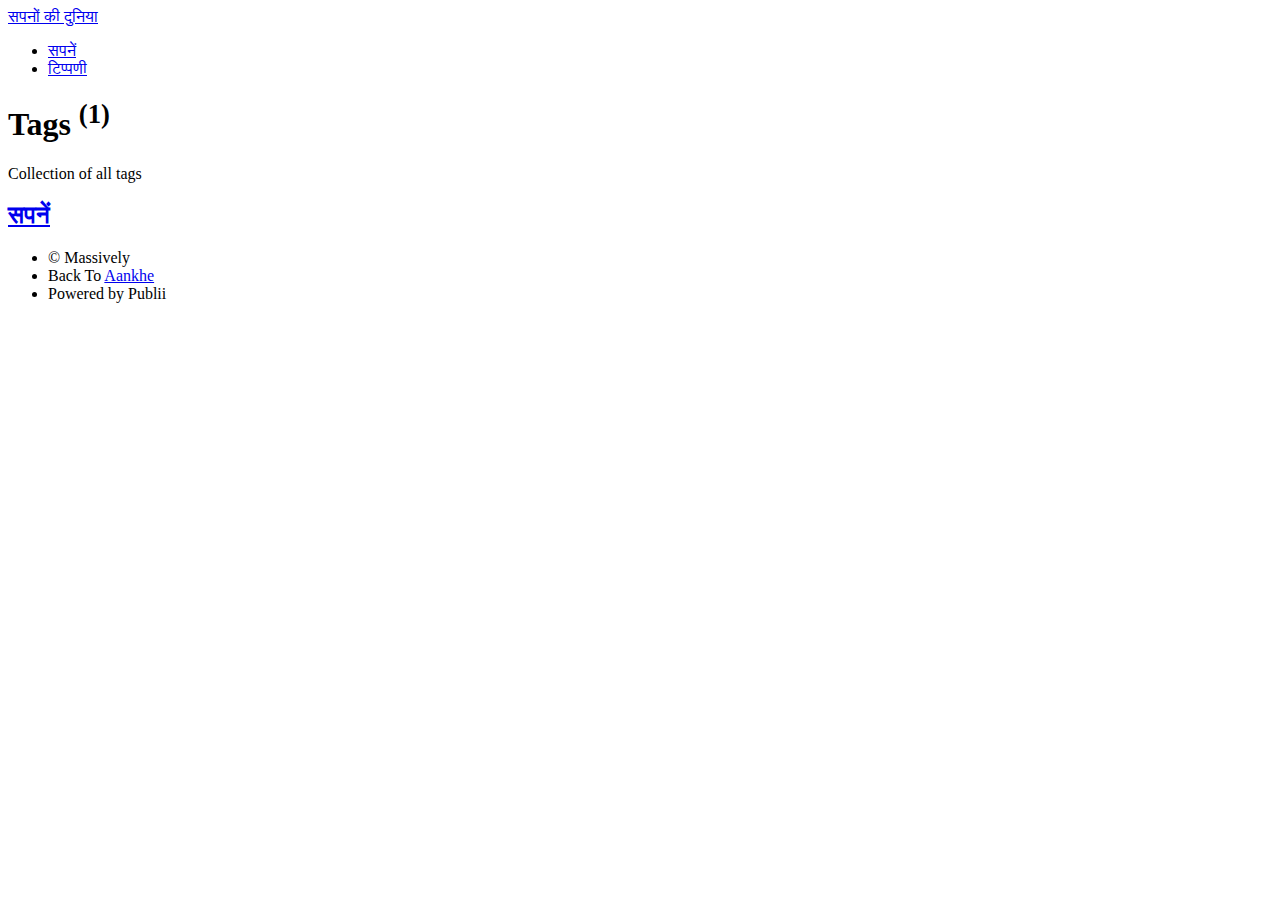
<file: tags/index.html>
<!DOCTYPE html><html lang="en-gb"><head><meta charset="utf-8"><meta http-equiv="X-UA-Compatible" content="IE=edge"><meta name="viewport" content="width=device-width,initial-scale=1,user-scalable=no"><title>All tags - सपनों की दुनिया</title><meta name="robots" content="noindex, follow"><meta name="generator" content="Publii Open-Source CMS for Static Site"><link rel="alternate" type="application/atom+xml" href="https://skd.aankhepoetry.in/feed.xml" title="सपनों की दुनिया  - RSS"><link rel="alternate" type="application/json" href="https://skd.aankhepoetry.in/feed.json" title="सपनों की दुनिया  - JSON"><meta property="og:title" content="सपनों की दुनिया "><meta property="og:site_name" content="सपनों की दुनिया "><meta property="og:description" content=""><meta property="og:url" content="https://skd.aankhepoetry.in/tags/"><meta property="og:type" content="website"><link rel="preload" href="https://skd.aankhepoetry.in/assets/dynamic/fonts/adventpro/adventpro.woff2" as="font" type="font/woff2" crossorigin><link rel="preload" href="https://skd.aankhepoetry.in/assets/dynamic/fonts/adventpro/adventpro-italic.woff2" as="font" type="font/woff2" crossorigin><link rel="stylesheet" href="https://skd.aankhepoetry.in/assets/css/fontawesome-all.min.css?v=85514f933f9e0b82460af63f1a403fa5"><link rel="stylesheet" href="https://skd.aankhepoetry.in/assets/css/style.css?v=07a684391cd77802a11143a490c6eb2f"><noscript><link rel="stylesheet" href="https://skd.aankhepoetry.in/assets/css/noscript.css?v=efa867a99f5064d6729e4dc2008ad50b"></noscript><script type="application/ld+json">{"@context":"http://schema.org","@type":"Organization","name":"सपनों की दुनिया ","url":"https://skd.aankhepoetry.in/"}</script><style>#wrapper > .bg {
               background-image: url(https://skd.aankhepoetry.in/assets/images/overlay.png), linear-gradient(0deg, rgba(0, 0, 0, 0.1), rgba(0, 0, 0, 0.1)), url(https://skd.aankhepoetry.in/media/website/Gemini_Generated_Image_siglbysiglbysigl.jpg);
           }</style><noscript><style>img[loading] {
                    opacity: 1;
                }</style></noscript></head><body class="is-preload tags-template"><div id="wrapper"><header id="header"><a class="logo" href="https://skd.aankhepoetry.in/">सपनों की दुनिया</a></header><nav id="nav"><ul class="links"><li><a href="https://skd.aankhepoetry.in/tags/spnen/" target="_self">सपनें</a></li><li><a href="https://skd.aankhepoetry.in/tippanni.html" target="_self">टिप्पणी</a></li></ul></nav><main id="main"><header class="page-header"><h1>Tags <sup>(1)</sup></h1><p>Collection of all tags</p></header><section class="posts"><article><h2><a href="https://skd.aankhepoetry.in/tags/spnen/">सपनें</a></h2></article></section></main><footer id="copyright"><ul><li>© Massively</li><li>Back To <a href="http://www.aankhepoetry.in">Aankhe</a></li><li>Powered by Publii</li></ul></footer></div><script src="https://skd.aankhepoetry.in/assets/js/jquery.min.js?v=c9771cc3e90e18f5336eedbd0fffb2cf"></script><script src="https://skd.aankhepoetry.in/assets/js/jquery.scrollex.min.js?v=f89065e3d988006af9791b44561d7c90"></script><script src="https://skd.aankhepoetry.in/assets/js/jquery.scrolly.min.js?v=1ed5a78bde1476875a40f6b9ff44fc14"></script><script src="https://skd.aankhepoetry.in/assets/js/browser.min.js?v=c07298dd19048a8a69ad97e754dfe8d0"></script><script src="https://skd.aankhepoetry.in/assets/js/breakpoints.min.js?v=81a479eb099e3b187613943b085923b8"></script><script src="https://skd.aankhepoetry.in/assets/js/util.min.js?v=4201a626f8c9b614a663b3a1d7d82615"></script><script src="https://skd.aankhepoetry.in/assets/js/main.min.js?v=56233c354bd814758be8bff42f7e13a5"></script><script>/*<![CDATA[*/var images=document.querySelectorAll("img[loading]");for(var i=0;i<images.length;i++){if(images[i].complete){images[i].classList.add("is-loaded")}else{images[i].addEventListener("load",function(){this.classList.add("is-loaded")},false)}};/*]]>*/</script></body></html>
</file>
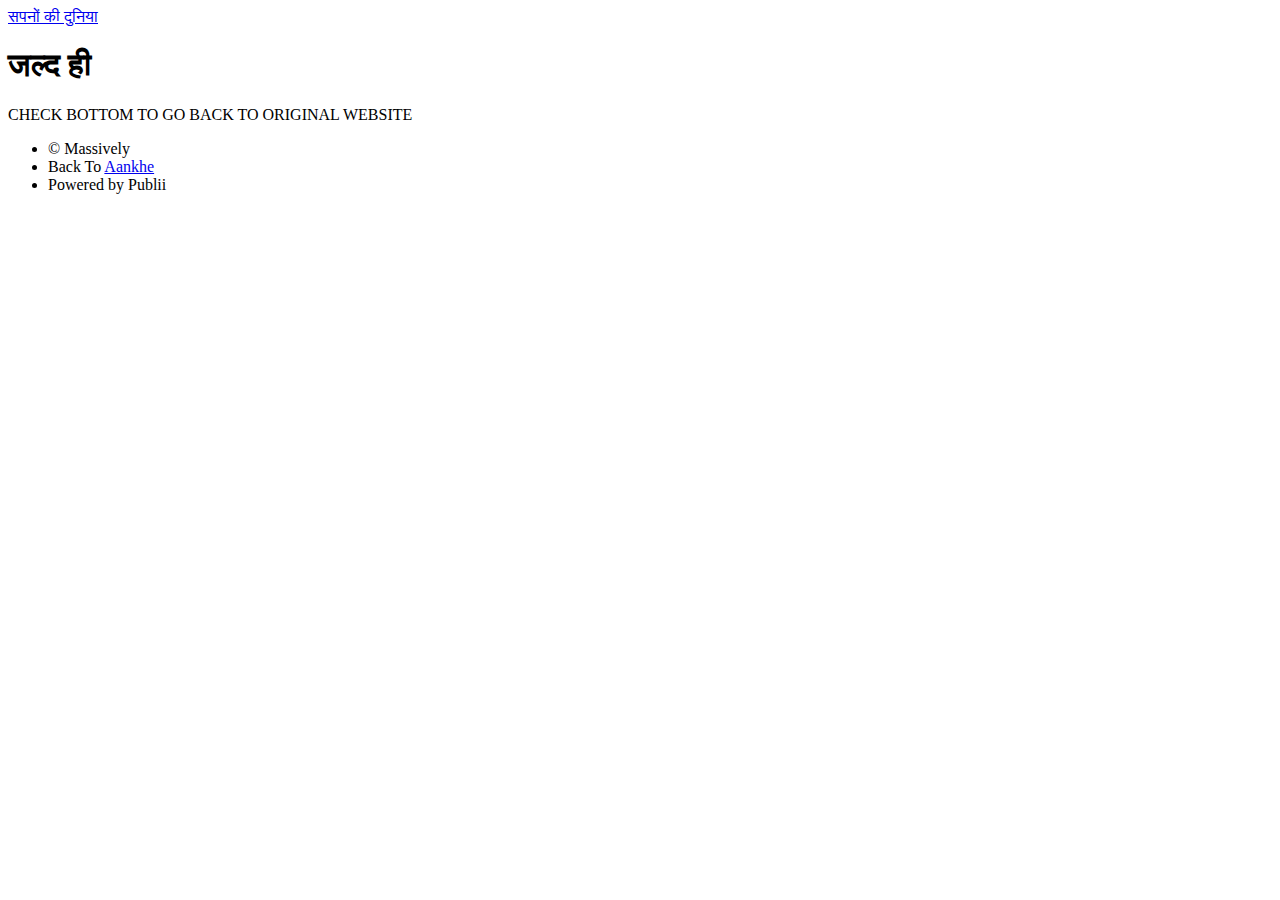
<file: jld-hii-2.html>
<!DOCTYPE html><html lang="en-gb"><head><meta charset="utf-8"><meta http-equiv="X-UA-Compatible" content="IE=edge"><meta name="viewport" content="width=device-width,initial-scale=1,user-scalable=no"><title>जल्द ही - सपनों की दुनिया</title><meta name="description" content="CHECK BOTTOM TO GO BACK TO ORIGINAL WEBSITE"><meta name="generator" content="Publii Open-Source CMS for Static Site"><link rel="canonical" href="https://skd.aankhepoetry.in/jld-hii-2.html"><link rel="alternate" type="application/atom+xml" href="https://skd.aankhepoetry.in/feed.xml" title="सपनों की दुनिया  - RSS"><link rel="alternate" type="application/json" href="https://skd.aankhepoetry.in/feed.json" title="सपनों की दुनिया  - JSON"><meta property="og:title" content="जल्द ही"><meta property="og:site_name" content="सपनों की दुनिया "><meta property="og:description" content="CHECK BOTTOM TO GO BACK TO ORIGINAL WEBSITE"><meta property="og:url" content="https://skd.aankhepoetry.in/jld-hii-2.html"><meta property="og:type" content="article"><link rel="preload" href="https://skd.aankhepoetry.in/assets/dynamic/fonts/adventpro/adventpro.woff2" as="font" type="font/woff2" crossorigin><link rel="preload" href="https://skd.aankhepoetry.in/assets/dynamic/fonts/adventpro/adventpro-italic.woff2" as="font" type="font/woff2" crossorigin><link rel="stylesheet" href="https://skd.aankhepoetry.in/assets/css/fontawesome-all.min.css?v=85514f933f9e0b82460af63f1a403fa5"><link rel="stylesheet" href="https://skd.aankhepoetry.in/assets/css/style.css?v=07a684391cd77802a11143a490c6eb2f"><noscript><link rel="stylesheet" href="https://skd.aankhepoetry.in/assets/css/noscript.css?v=efa867a99f5064d6729e4dc2008ad50b"></noscript><script type="application/ld+json">{"@context":"http://schema.org","@type":"Article","mainEntityOfPage":{"@type":"WebPage","@id":"https://skd.aankhepoetry.in/jld-hii-2.html"},"headline":"जल्द ही","datePublished":"2025-12-24T19:41+05:30","dateModified":"2025-12-24T19:41+05:30","description":"CHECK BOTTOM TO GO BACK TO ORIGINAL WEBSITE","author":{"@type":"Person","name":"Aankhe","url":"https://skd.aankhepoetry.in/authors/aankhe/"},"publisher":{"@type":"Organization","name":"Aankhe"}}</script><style>#wrapper > .bg {
               background-image: url(https://skd.aankhepoetry.in/assets/images/overlay.png), linear-gradient(0deg, rgba(0, 0, 0, 0.1), rgba(0, 0, 0, 0.1)), url(https://skd.aankhepoetry.in/media/website/Gemini_Generated_Image_siglbysiglbysigl.jpg);
           }</style><noscript><style>img[loading] {
                    opacity: 1;
                }</style></noscript></head><body class="is-preload page-template"><div id="wrapper"><header id="header"><a class="logo" href="https://skd.aankhepoetry.in/">सपनों की दुनिया</a></header><main id="main"><article class="post"><header class="major"><h1>जल्द ही</h1><p class="post__inner"></p></header><div class="post__inner post__entry"><p class="align-center">CHECK BOTTOM TO GO BACK TO ORIGINAL WEBSITE</p></div></article></main><footer id="copyright"><ul><li>© Massively</li><li>Back To <a href="http://www.aankhepoetry.in">Aankhe</a></li><li>Powered by Publii</li></ul></footer></div><script src="https://skd.aankhepoetry.in/assets/js/jquery.min.js?v=c9771cc3e90e18f5336eedbd0fffb2cf"></script><script src="https://skd.aankhepoetry.in/assets/js/jquery.scrollex.min.js?v=f89065e3d988006af9791b44561d7c90"></script><script src="https://skd.aankhepoetry.in/assets/js/jquery.scrolly.min.js?v=1ed5a78bde1476875a40f6b9ff44fc14"></script><script src="https://skd.aankhepoetry.in/assets/js/browser.min.js?v=c07298dd19048a8a69ad97e754dfe8d0"></script><script src="https://skd.aankhepoetry.in/assets/js/breakpoints.min.js?v=81a479eb099e3b187613943b085923b8"></script><script src="https://skd.aankhepoetry.in/assets/js/util.min.js?v=4201a626f8c9b614a663b3a1d7d82615"></script><script src="https://skd.aankhepoetry.in/assets/js/main.min.js?v=56233c354bd814758be8bff42f7e13a5"></script><script>/*<![CDATA[*/var images=document.querySelectorAll("img[loading]");for(var i=0;i<images.length;i++){if(images[i].complete){images[i].classList.add("is-loaded")}else{images[i].addEventListener("load",function(){this.classList.add("is-loaded")},false)}};/*]]>*/</script></body></html>
</file>
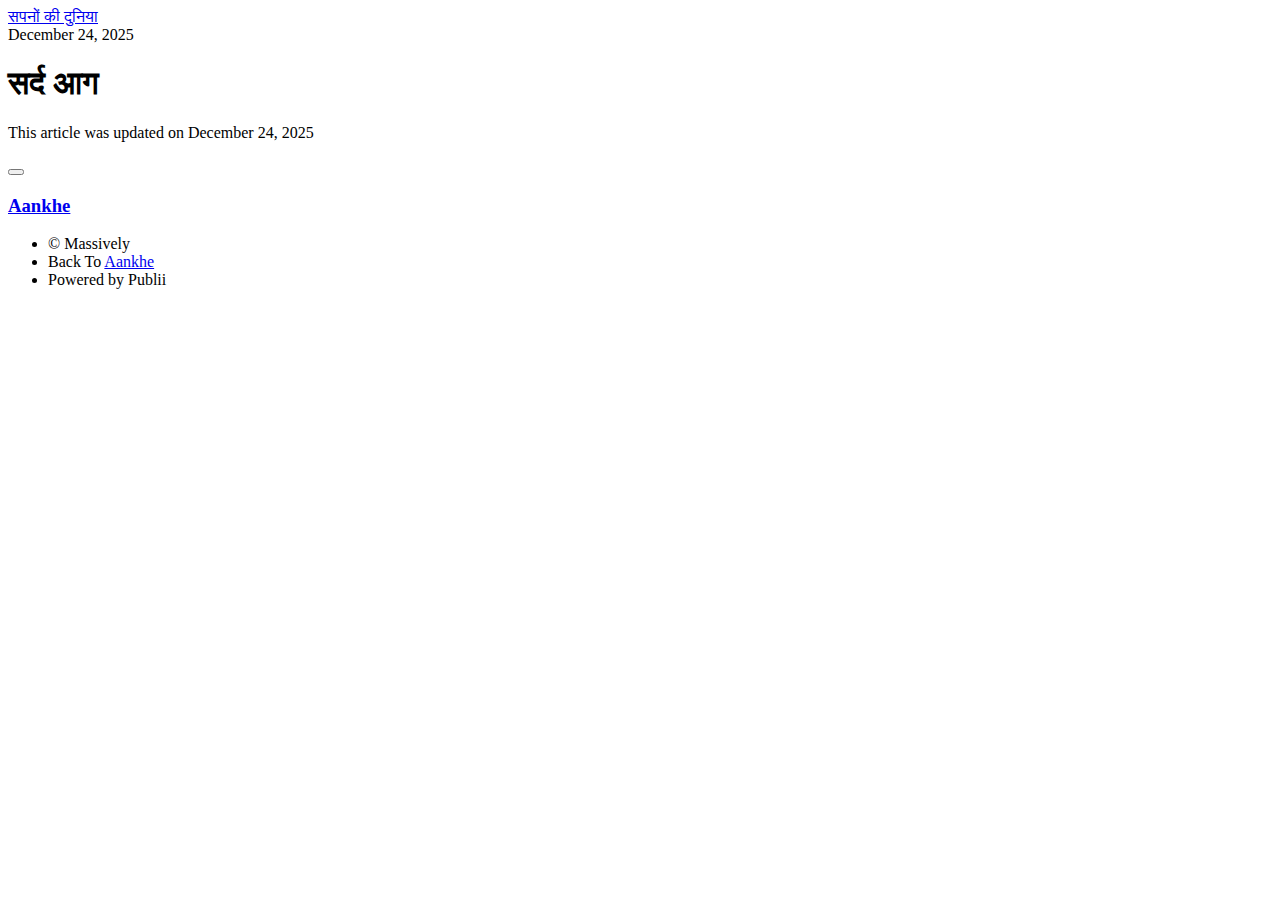
<file: sard-aag.html>
<!DOCTYPE html><html lang="en-gb"><head><meta charset="utf-8"><meta http-equiv="X-UA-Compatible" content="IE=edge"><meta name="viewport" content="width=device-width,initial-scale=1,user-scalable=no"><title>सर्द आग - सपनों की दुनिया</title><meta name="generator" content="Publii Open-Source CMS for Static Site"><link rel="canonical" href="https://skd.aankhepoetry.in/sard-aag.html"><link rel="alternate" type="application/atom+xml" href="https://skd.aankhepoetry.in/feed.xml" title="सपनों की दुनिया  - RSS"><link rel="alternate" type="application/json" href="https://skd.aankhepoetry.in/feed.json" title="सपनों की दुनिया  - JSON"><meta property="og:title" content="सर्द आग"><meta property="og:site_name" content="सपनों की दुनिया "><meta property="og:description" content=""><meta property="og:url" content="https://skd.aankhepoetry.in/sard-aag.html"><meta property="og:type" content="article"><link rel="preload" href="https://skd.aankhepoetry.in/assets/dynamic/fonts/adventpro/adventpro.woff2" as="font" type="font/woff2" crossorigin><link rel="preload" href="https://skd.aankhepoetry.in/assets/dynamic/fonts/adventpro/adventpro-italic.woff2" as="font" type="font/woff2" crossorigin><link rel="stylesheet" href="https://skd.aankhepoetry.in/assets/css/fontawesome-all.min.css?v=85514f933f9e0b82460af63f1a403fa5"><link rel="stylesheet" href="https://skd.aankhepoetry.in/assets/css/style.css?v=cda0838ad2caade33a17aa273de39ddc"><noscript><link rel="stylesheet" href="https://skd.aankhepoetry.in/assets/css/noscript.css?v=efa867a99f5064d6729e4dc2008ad50b"></noscript><script type="application/ld+json">{"@context":"http://schema.org","@type":"Article","mainEntityOfPage":{"@type":"WebPage","@id":"https://skd.aankhepoetry.in/sard-aag.html"},"headline":"सर्द आग","datePublished":"2025-12-24T18:46+05:30","dateModified":"2025-12-24T18:46+05:30","description":"","author":{"@type":"Person","name":"Aankhe","url":"https://skd.aankhepoetry.in/authors/aankhe/"},"publisher":{"@type":"Organization","name":"Aankhe"}}</script><style>#wrapper > .bg {
               background-image: url(https://skd.aankhepoetry.in/assets/images/overlay.png), linear-gradient(0deg, rgba(0, 0, 0, 0.1), rgba(0, 0, 0, 0.1)), url(https://skd.aankhepoetry.in/media/website/Gemini_Generated_Image_siglbysiglbysigl.jpg);
           }</style><noscript><style>img[loading] {
                    opacity: 1;
                }</style></noscript></head><body class="is-preload post-template"><div id="wrapper"><header id="header"><a class="logo" href="https://skd.aankhepoetry.in/">सपनों की दुनिया</a></header><main id="main"><article class="post"><header class="major"><time datetime="2025-12-24T18:46" class="date">December 24, 2025</time><h1>सर्द आग</h1><p class="post__inner"></p></header><div class="post__inner post__entry"></div><footer class="post__inner post__footer"><p class="post__last-updated">This article was updated on December 24, 2025</p><div class="post__share-tag-container"><div class="post__share"><button class="post__share-button js-post__share-button icon" aria-label="Share button"><i class="fas fa-share-alt"></i></button><div class="post__share-popup js-post__share-popup"></div></div></div><div class="post__bio"><div><h3><a href="https://skd.aankhepoetry.in/authors/aankhe/" class="invert" rel="author">Aankhe</a></h3></div></div></footer></article></main><footer id="copyright"><ul><li>© Massively</li><li>Back To <a href="aankhepoetry.in">Aankhe</a></li><li>Powered by Publii</li></ul></footer></div><script src="https://skd.aankhepoetry.in/assets/js/jquery.min.js?v=c9771cc3e90e18f5336eedbd0fffb2cf"></script><script src="https://skd.aankhepoetry.in/assets/js/jquery.scrollex.min.js?v=f89065e3d988006af9791b44561d7c90"></script><script src="https://skd.aankhepoetry.in/assets/js/jquery.scrolly.min.js?v=1ed5a78bde1476875a40f6b9ff44fc14"></script><script src="https://skd.aankhepoetry.in/assets/js/browser.min.js?v=c07298dd19048a8a69ad97e754dfe8d0"></script><script src="https://skd.aankhepoetry.in/assets/js/breakpoints.min.js?v=81a479eb099e3b187613943b085923b8"></script><script src="https://skd.aankhepoetry.in/assets/js/util.min.js?v=4201a626f8c9b614a663b3a1d7d82615"></script><script src="https://skd.aankhepoetry.in/assets/js/main.min.js?v=56233c354bd814758be8bff42f7e13a5"></script><script>/*<![CDATA[*/var images=document.querySelectorAll("img[loading]");for(var i=0;i<images.length;i++){if(images[i].complete){images[i].classList.add("is-loaded")}else{images[i].addEventListener("load",function(){this.classList.add("is-loaded")},false)}};/*]]>*/</script></body></html>
</file>
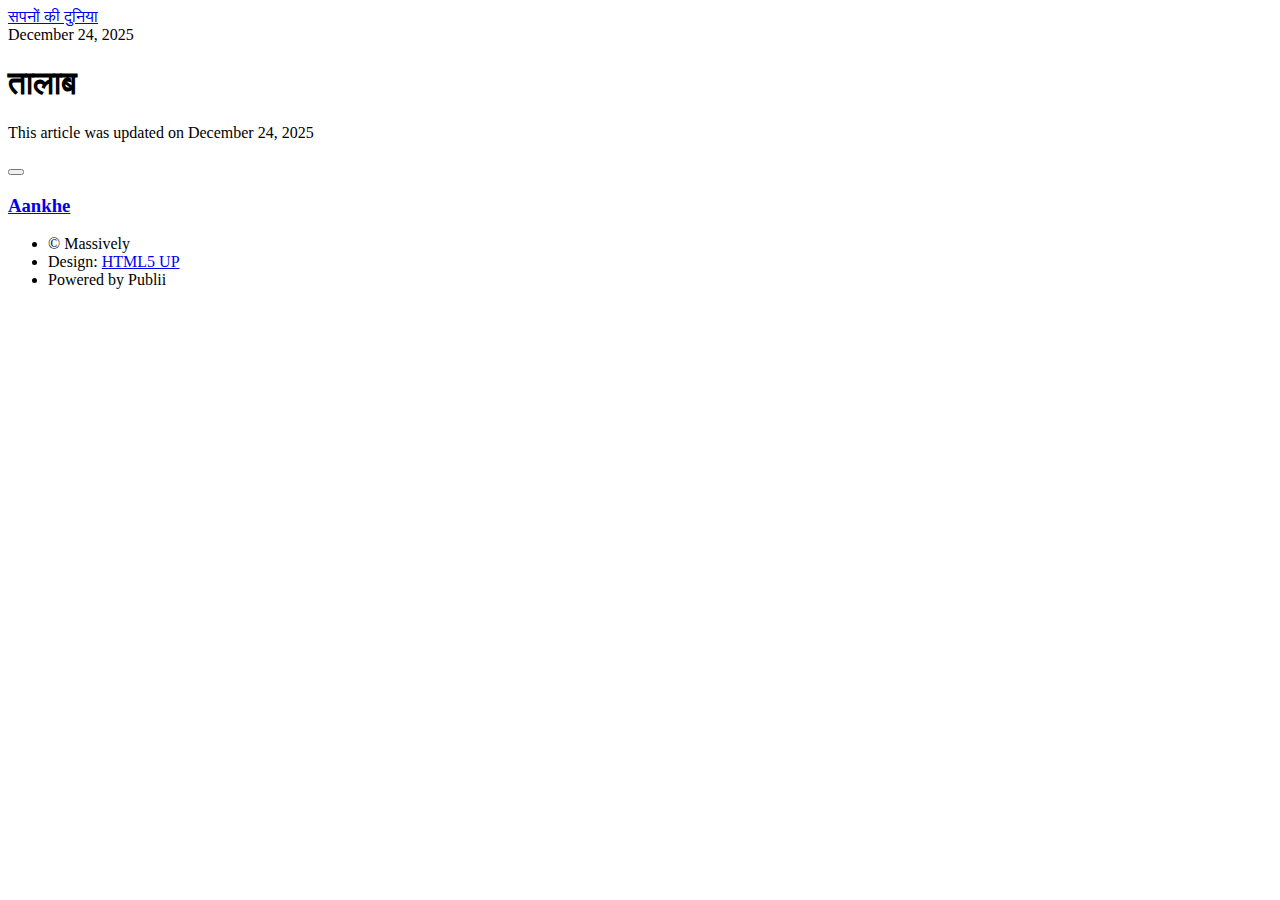
<file: taalaab.html>
<!DOCTYPE html><html lang="en-gb"><head><meta charset="utf-8"><meta http-equiv="X-UA-Compatible" content="IE=edge"><meta name="viewport" content="width=device-width,initial-scale=1,user-scalable=no"><title>तालाब - सपनों की दुनिया</title><meta name="generator" content="Publii Open-Source CMS for Static Site"><link rel="canonical" href="https://skd.aankhepoetry.in/taalaab.html"><link rel="alternate" type="application/atom+xml" href="https://skd.aankhepoetry.in/feed.xml" title="सपनों की दुनिया  - RSS"><link rel="alternate" type="application/json" href="https://skd.aankhepoetry.in/feed.json" title="सपनों की दुनिया  - JSON"><meta property="og:title" content="तालाब"><meta property="og:site_name" content="सपनों की दुनिया "><meta property="og:description" content=""><meta property="og:url" content="https://skd.aankhepoetry.in/taalaab.html"><meta property="og:type" content="article"><link rel="preload" href="https://skd.aankhepoetry.in/assets/dynamic/fonts/adventpro/adventpro.woff2" as="font" type="font/woff2" crossorigin><link rel="preload" href="https://skd.aankhepoetry.in/assets/dynamic/fonts/adventpro/adventpro-italic.woff2" as="font" type="font/woff2" crossorigin><link rel="stylesheet" href="https://skd.aankhepoetry.in/assets/css/fontawesome-all.min.css?v=85514f933f9e0b82460af63f1a403fa5"><link rel="stylesheet" href="https://skd.aankhepoetry.in/assets/css/style.css?v=e0d28c3d5147e4a36fb335cffc8862a1"><noscript><link rel="stylesheet" href="https://skd.aankhepoetry.in/assets/css/noscript.css?v=efa867a99f5064d6729e4dc2008ad50b"></noscript><script type="application/ld+json">{"@context":"http://schema.org","@type":"Article","mainEntityOfPage":{"@type":"WebPage","@id":"https://skd.aankhepoetry.in/taalaab.html"},"headline":"तालाब","datePublished":"2025-12-24T18:34+05:30","dateModified":"2025-12-24T18:34+05:30","description":"","author":{"@type":"Person","name":"Aankhe","url":"https://skd.aankhepoetry.in/authors/aankhe/"},"publisher":{"@type":"Organization","name":"Aankhe"}}</script><style>#wrapper > .bg {
               background-image: url(https://skd.aankhepoetry.in/assets/images/overlay.png), linear-gradient(0deg, rgba(0, 0, 0, 0.1), rgba(0, 0, 0, 0.1)), url(https://skd.aankhepoetry.in/media/website/ChatGPT-Image-Dec-24-2025-07_08_12-PM.png);
           }</style><noscript><style>img[loading] {
                    opacity: 1;
                }</style></noscript></head><body class="is-preload post-template"><div id="wrapper"><header id="header"><a class="logo" href="https://skd.aankhepoetry.in/">सपनों की दुनिया</a></header><main id="main"><article class="post"><header class="major"><time datetime="2025-12-24T18:34" class="date">December 24, 2025</time><h1>तालाब</h1><p class="post__inner"></p></header><div class="post__inner post__entry"><p></p></div><footer class="post__inner post__footer"><p class="post__last-updated">This article was updated on December 24, 2025</p><div class="post__share-tag-container"><div class="post__share"><button class="post__share-button js-post__share-button icon" aria-label="Share button"><i class="fas fa-share-alt"></i></button><div class="post__share-popup js-post__share-popup"></div></div></div><div class="post__bio"><div><h3><a href="https://skd.aankhepoetry.in/authors/aankhe/" class="invert" rel="author">Aankhe</a></h3></div></div></footer></article></main><footer id="copyright"><ul><li>© Massively</li><li>Design: <a href="https://html5up.net" target="_blank" rel="nofollow noopener">HTML5 UP</a></li><li>Powered by Publii</li></ul></footer></div><script src="https://skd.aankhepoetry.in/assets/js/jquery.min.js?v=c9771cc3e90e18f5336eedbd0fffb2cf"></script><script src="https://skd.aankhepoetry.in/assets/js/jquery.scrollex.min.js?v=f89065e3d988006af9791b44561d7c90"></script><script src="https://skd.aankhepoetry.in/assets/js/jquery.scrolly.min.js?v=1ed5a78bde1476875a40f6b9ff44fc14"></script><script src="https://skd.aankhepoetry.in/assets/js/browser.min.js?v=c07298dd19048a8a69ad97e754dfe8d0"></script><script src="https://skd.aankhepoetry.in/assets/js/breakpoints.min.js?v=81a479eb099e3b187613943b085923b8"></script><script src="https://skd.aankhepoetry.in/assets/js/util.min.js?v=4201a626f8c9b614a663b3a1d7d82615"></script><script src="https://skd.aankhepoetry.in/assets/js/main.min.js?v=56233c354bd814758be8bff42f7e13a5"></script><script>/*<![CDATA[*/var images=document.querySelectorAll("img[loading]");for(var i=0;i<images.length;i++){if(images[i].complete){images[i].classList.add("is-loaded")}else{images[i].addEventListener("load",function(){this.classList.add("is-loaded")},false)}};/*]]>*/</script></body></html>
</file>
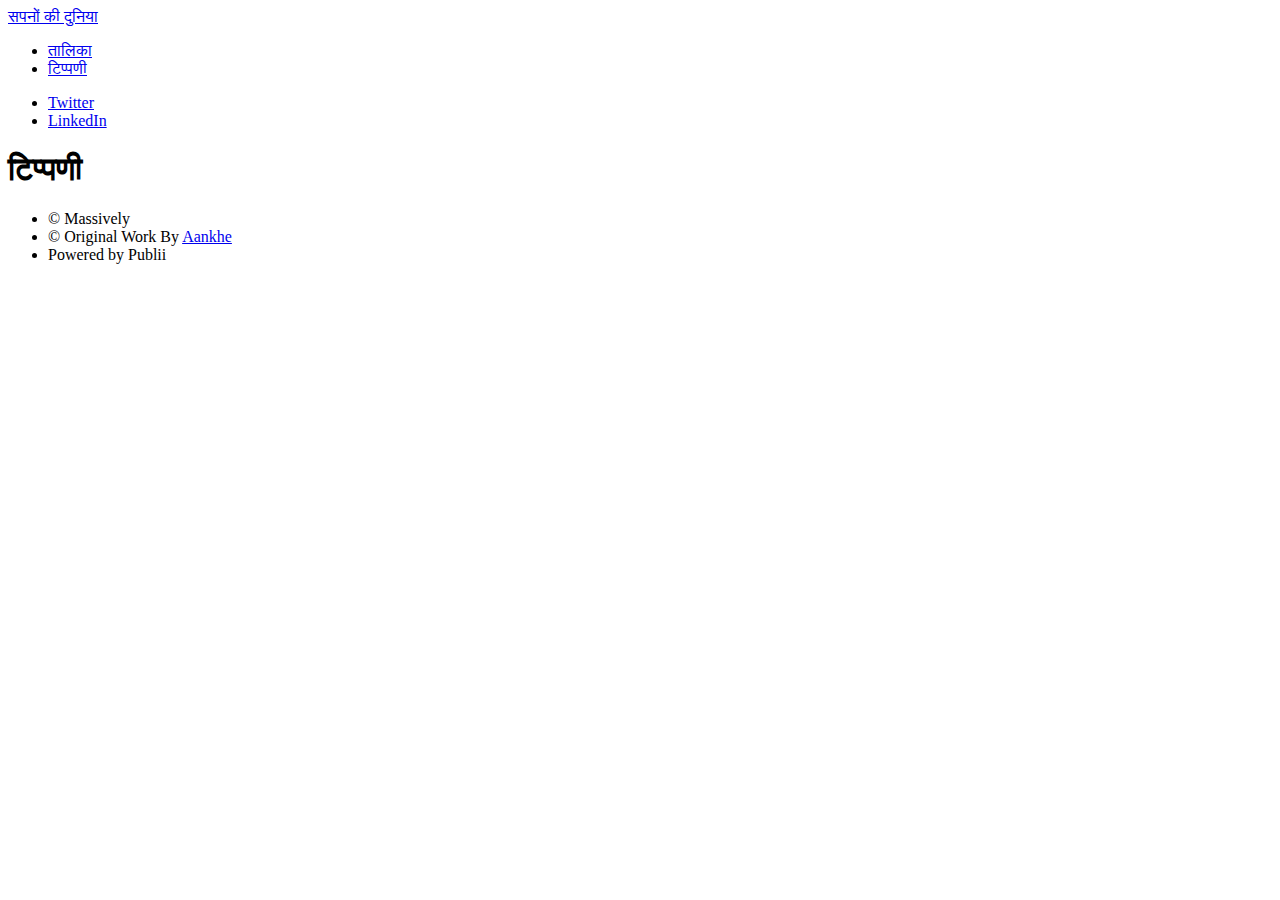
<file: tippanni.html>
<!DOCTYPE html><html lang="en-gb"><head><meta charset="utf-8"><meta http-equiv="X-UA-Compatible" content="IE=edge"><meta name="viewport" content="width=device-width,initial-scale=1,user-scalable=no"><title>टिप्पणी - सपनों की दुनिया</title><meta name="generator" content="Publii Open-Source CMS for Static Site"><link rel="canonical" href="https://skd.aankhepoetry.in/tippanni.html"><link rel="alternate" type="application/atom+xml" href="https://skd.aankhepoetry.in/feed.xml" title="सपनों की दुनिया  - RSS"><link rel="alternate" type="application/json" href="https://skd.aankhepoetry.in/feed.json" title="सपनों की दुनिया  - JSON"><meta property="og:title" content="टिप्पणी"><meta property="og:site_name" content="सपनों की दुनिया "><meta property="og:description" content=""><meta property="og:url" content="https://skd.aankhepoetry.in/tippanni.html"><meta property="og:type" content="article"><link rel="preload" href="https://skd.aankhepoetry.in/assets/dynamic/fonts/adventpro/adventpro.woff2" as="font" type="font/woff2" crossorigin><link rel="preload" href="https://skd.aankhepoetry.in/assets/dynamic/fonts/adventpro/adventpro-italic.woff2" as="font" type="font/woff2" crossorigin><link rel="stylesheet" href="https://skd.aankhepoetry.in/assets/css/fontawesome-all.min.css?v=85514f933f9e0b82460af63f1a403fa5"><link rel="stylesheet" href="https://skd.aankhepoetry.in/assets/css/style.css?v=d0f83b188a64ec6d28d58438b9cd4afe"><noscript><link rel="stylesheet" href="https://skd.aankhepoetry.in/assets/css/noscript.css?v=efa867a99f5064d6729e4dc2008ad50b"></noscript><script type="application/ld+json">{"@context":"http://schema.org","@type":"Article","mainEntityOfPage":{"@type":"WebPage","@id":"https://skd.aankhepoetry.in/tippanni.html"},"headline":"टिप्पणी","datePublished":"2025-12-25T07:32+05:30","dateModified":"2025-12-25T07:59+05:30","description":"","author":{"@type":"Person","name":"Aankhe","url":"https://skd.aankhepoetry.in/authors/aankhe/"},"publisher":{"@type":"Organization","name":"Aankhe"}}</script><style>#wrapper > .bg {
               background-image: url(https://skd.aankhepoetry.in/assets/images/overlay.png), linear-gradient(0deg, rgba(0, 0, 0, 0.1), rgba(0, 0, 0, 0.1)), url(https://skd.aankhepoetry.in/media/website/Gemini_Generated_Image_qgtuplqgtuplqgtu.png);
           }</style><noscript><style>img[loading] {
                    opacity: 1;
                }</style></noscript><link href="https://fonts.googleapis.com/css2?family=Hind:wght@300;400;500;600&display=swap" rel="stylesheet"></head><body class="is-preload page-template"><div id="wrapper"><header id="header"><a class="logo" href="https://skd.aankhepoetry.in/">सपनों की दुनिया</a></header><nav id="nav"><ul class="links"><li><a href="https://skd.aankhepoetry.in/tags/spnen/" target="_self">तालिका</a></li><li class="active"><a href="https://skd.aankhepoetry.in/tippanni.html" target="_self">टिप्पणी</a></li></ul><ul class="icons"><li><a href="https://x.com/arpithatila_18" class="icon brands fa-x-twitter"><span class="label">Twitter</span></a></li><li><a href="https://www.linkedin.com/in/arpit-hatila-0433b42a5/" class="icon brands fa-linkedin"><span class="label">LinkedIn</span></a></li></ul></nav><main id="main"><article class="post"><header class="major"><h1>टिप्पणी</h1><p class="post__inner"></p></header><div class="post__inner post__entry"></div></article><div class="comments-area"><div class="post__inner"><div class="comments"><div class="comments-wrapper"><div id="graphcomment"></div><noscript>Please enable JS to use the comments form.</noscript><script type="text/javascript">var __semio__params = {
							graphcommentId: "skdaankhe",
							behaviour: {
								uid: "6"
							}
						}

						function __semio__onload() {
							__semio__gc_graphlogin(__semio__params)
						}
						
						
			(function() {
				var gc = document.createElement('script'); gc.type = 'text/javascript'; gc.async = true;
				gc.onload = __semio__onload; gc.defer = true; gc.src = 'https://integration.graphcomment.com/gc_graphlogin.js?' + Date.now();
				(document.getElementsByTagName('head')[0] || document.getElementsByTagName('body')[0]).appendChild(gc);
			})();</script><script type="text/javascript"></script></div></div></div></div></main><footer id="copyright"><ul><li>© Massively</li><li>© Original Work By <a href="http://www.aankhepoetry.in">Aankhe</a></li><li>Powered by Publii</li></ul></footer></div><script src="https://skd.aankhepoetry.in/assets/js/jquery.min.js?v=c9771cc3e90e18f5336eedbd0fffb2cf"></script><script src="https://skd.aankhepoetry.in/assets/js/jquery.scrollex.min.js?v=f89065e3d988006af9791b44561d7c90"></script><script src="https://skd.aankhepoetry.in/assets/js/jquery.scrolly.min.js?v=1ed5a78bde1476875a40f6b9ff44fc14"></script><script src="https://skd.aankhepoetry.in/assets/js/browser.min.js?v=c07298dd19048a8a69ad97e754dfe8d0"></script><script src="https://skd.aankhepoetry.in/assets/js/breakpoints.min.js?v=81a479eb099e3b187613943b085923b8"></script><script src="https://skd.aankhepoetry.in/assets/js/util.min.js?v=4201a626f8c9b614a663b3a1d7d82615"></script><script src="https://skd.aankhepoetry.in/assets/js/main.min.js?v=56233c354bd814758be8bff42f7e13a5"></script><script>/*<![CDATA[*/var images=document.querySelectorAll("img[loading]");for(var i=0;i<images.length;i++){if(images[i].complete){images[i].classList.add("is-loaded")}else{images[i].addEventListener("load",function(){this.classList.add("is-loaded")},false)}};/*]]>*/</script></body></html>
</file>
